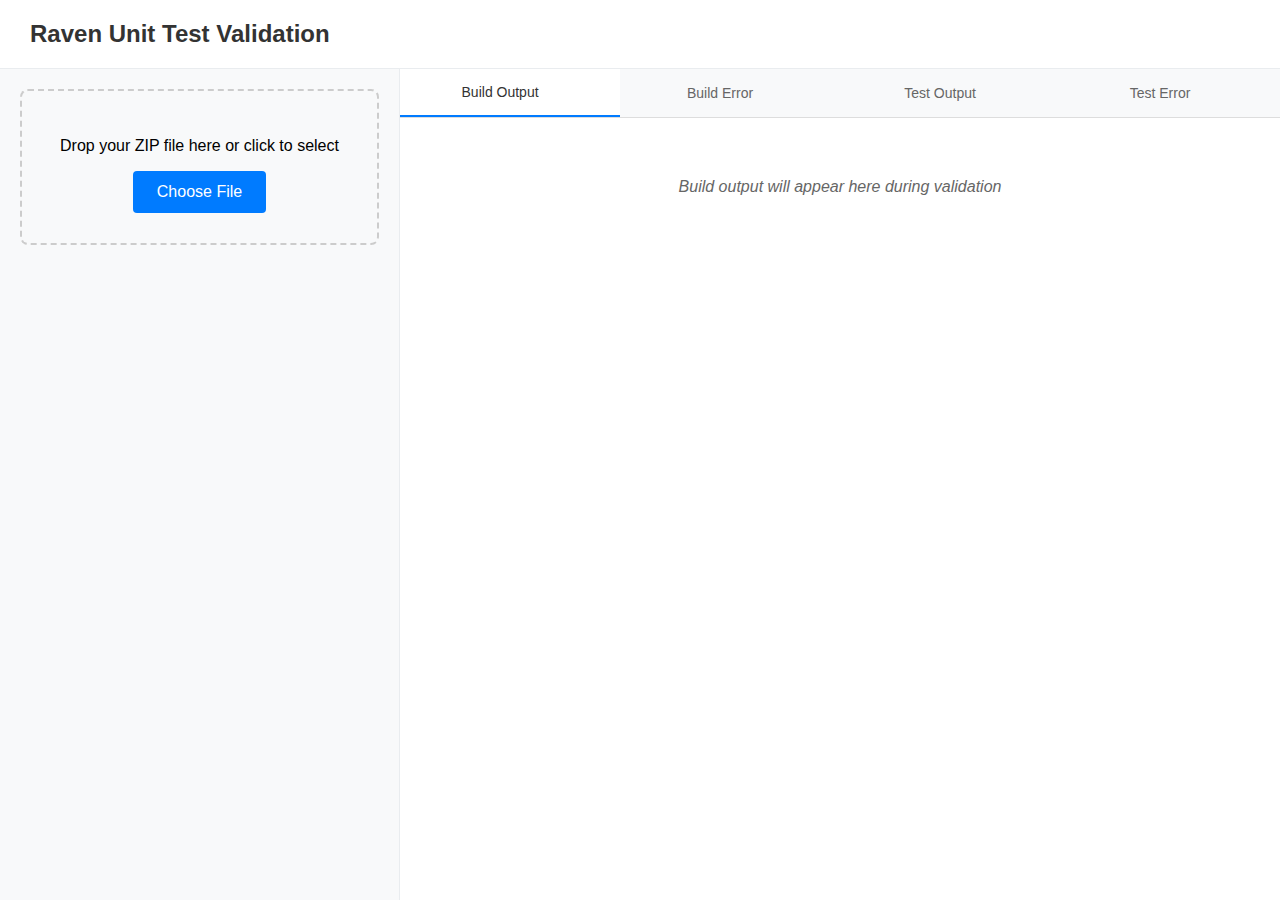
<file: validation-tool/templates/index.html>
<!DOCTYPE html>
<html lang="en">
<head>
    <meta charset="UTF-8">
    <meta name="viewport" content="width=device-width, initial-scale=1.0">
    <title>Raven Unit Test Validation</title>
    <style>
        body {
            font-family: -apple-system, BlinkMacSystemFont, 'Segoe UI', Roboto, Oxygen, Ubuntu, Cantarell, sans-serif;
            margin: 0;
            padding: 0;
            background-color: #f5f5f5;
            height: 100vh;
            overflow: hidden;
        }
        .container {
            display: flex;
            flex-direction: column;
            height: 100vh;
            background: white;
        }
        .header-section {
            flex-shrink: 0;
            padding: 20px 30px;
            border-bottom: 1px solid #e9ecef;
            background: white;
            box-shadow: 0 2px 4px rgba(0,0,0,0.05);
        }
        .main-content {
            flex: 1;
            display: grid;
            grid-template-columns: 400px 1fr;
            min-height: 0;
        }
        .left-panel {
            background: #f8f9fa;
            border-right: 1px solid #e9ecef;
            display: flex;
            flex-direction: column;
            overflow-y: auto;
        }
        .upload-section {
            padding: 20px;
            flex-shrink: 0;
        }
        .validation-panel {
            padding: 20px;
            flex: 1;
            min-height: 0;
        }
        .output-panel {
            background: white;
            display: flex;
            flex-direction: column;
            min-height: 0;
        }
        h1 {
            color: #333;
            margin: 0;
            font-size: 24px;
            font-weight: 600;
        }
        .upload-area {
            border: 2px dashed #ccc;
            border-radius: 8px;
            padding: 30px 20px;
            text-align: center;
            margin-bottom: 20px;
            transition: border-color 0.3s;
        }
        .upload-area:hover {
            border-color: #007bff;
        }
        .upload-area.dragover {
            border-color: #007bff;
            background-color: #f8f9fa;
        }
        input[type="file"] {
            display: none;
        }
        .upload-btn {
            background-color: #007bff;
            color: white;
            padding: 12px 24px;
            border: none;
            border-radius: 4px;
            cursor: pointer;
            font-size: 16px;
        }
        .upload-btn:hover {
            background-color: #0056b3;
        }
        .config-section {
            background-color: white;
            padding: 20px;
            border-radius: 8px;
            margin-bottom: 20px;
            border: 1px solid #e9ecef;
        }
        .config-section h3 {
            margin-top: 0;
            margin-bottom: 10px;
            color: #333;
            font-size: 16px;
        }
        .file-info {
            margin-bottom: 20px;
        }
        .file-info p {
            margin: 0;
            padding: 8px 12px;
            background-color: white;
            border-radius: 4px;
            border: 1px solid #ddd;
        }
        .codebase-type {
            margin-bottom: 20px;
        }
        .type-select {
            width: 100%;
            padding: 10px;
            border: 1px solid #ddd;
            border-radius: 4px;
            background-color: white;
            font-size: 14px;
        }
        .start-btn {
            background-color: #28a745;
            color: white;
            padding: 12px 24px;
            border: none;
            border-radius: 4px;
            cursor: pointer;
            font-size: 16px;
            width: 100%;
        }
        .start-btn:hover {
            background-color: #218838;
        }
        .start-btn:disabled {
            background-color: #6c757d;
            cursor: not-allowed;
        }
        .progress-container {
            display: none;
        }
        .progress-bar {
            width: 100%;
            height: 20px;
            background-color: #e9ecef;
            border-radius: 10px;
            overflow: hidden;
            margin-bottom: 10px;
        }
        .progress-fill {
            height: 100%;
            background-color: #28a745;
            width: 0%;
            transition: width 0.3s ease;
        }
        .progress-info {
            background-color: #f8f9fa;
            padding: 15px;
            border-radius: 4px;
            margin-bottom: 10px;
        }
        .progress-status {
            font-weight: bold;
            margin-bottom: 5px;
        }
        .progress-message {
            color: #666;
        }
        .timing-info {
            display: flex;
            justify-content: space-between;
            margin-top: 10px;
            font-size: 14px;
            color: #666;
        }
        .timing-item {
            text-align: center;
        }
        .timing-label {
            display: block;
            font-weight: bold;
            color: #333;
        }
        .results {
            padding: 20px;
            border-radius: 8px;
            margin-top: 20px;
        }
        .results.success {
            background-color: #d4edda;
            border: 1px solid #c3e6cb;
            color: #155724;
        }
        .results.error {
            background-color: #f8d7da;
            border: 1px solid #f5c6cb;
            color: #721c24;
        }
        .results pre {
            background-color: rgba(0,0,0,0.05);
            padding: 10px;
            border-radius: 4px;
            overflow-x: auto;
            margin-top: 10px;
        }
        
        /* Tab Styles */
        .tab-container {
            display: flex;
            flex-direction: column;
            height: 100%;
            background: white;
        }
        .tab-header {
            display: flex;
            background-color: #f8f9fa;
            border-bottom: 1px solid #ddd;
            flex-shrink: 0;
        }
        .tab-button {
            flex: 1;
            padding: 15px 20px;
            background: none;
            border: none;
            cursor: pointer;
            font-size: 14px;
            font-weight: 500;
            color: #666;
            transition: all 0.3s ease;
            position: relative;
        }
        .tab-button.active {
            background-color: white;
            color: #333;
            border-bottom: 2px solid #007bff;
        }
        .tab-button:hover:not(.active) {
            background-color: #e9ecef;
            color: #333;
        }
        .tab-content {
            display: none;
            padding: 20px;
            flex: 1;
            overflow-y: auto;
            min-height: 0;
        }
        .tab-content.active {
            display: block;
        }
        .tab-content pre {
            background-color: #f8f9fa;
            padding: 15px;
            border-radius: 4px;
            overflow-x: auto;
            margin: 0;
            white-space: pre-wrap;
            word-wrap: break-word;
            font-family: 'Monaco', 'Menlo', 'Ubuntu Mono', monospace;
            font-size: 13px;
            line-height: 1.4;
        }
        .tab-content .empty-state {
            text-align: center;
            color: #666;
            padding: 40px 20px;
            font-style: italic;
        }
        
        /* Status indicators for tabs */
        .tab-button .status-indicator {
            display: inline-block;
            width: 8px;
            height: 8px;
            border-radius: 50%;
            margin-left: 8px;
        }
        .tab-button .status-indicator.success {
            background-color: #28a745;
        }
        .tab-button .status-indicator.error {
            background-color: #dc3545;
        }
        .tab-button .status-indicator.warning {
            background-color: #ffc107;
        }
        
        /* Responsive Design */
        @media (max-width: 1024px) {
            .main-content {
                grid-template-columns: 350px 1fr;
            }
        }
        
        @media (max-width: 768px) {
            body {
                overflow: auto;
                height: auto;
            }
            .container {
                height: auto;
                min-height: 100vh;
            }
            .main-content {
                grid-template-columns: 1fr;
                grid-template-rows: auto 1fr;
            }
            .left-panel {
                border-right: none;
                border-bottom: 1px solid #e9ecef;
            }
            .tab-header {
                flex-wrap: wrap;
            }
            .tab-button {
                flex: 1 1 calc(50% - 1px);
                min-width: calc(50% - 1px);
            }
            .output-panel {
                min-height: 400px;
            }
        }
        
        /* Scrollbar styling */
        .left-panel::-webkit-scrollbar,
        .tab-content::-webkit-scrollbar {
            width: 6px;
        }
        
        .left-panel::-webkit-scrollbar-track,
        .tab-content::-webkit-scrollbar-track {
            background: #f1f1f1;
        }
        
        .left-panel::-webkit-scrollbar-thumb,
        .tab-content::-webkit-scrollbar-thumb {
            background: #c1c1c1;
            border-radius: 3px;
        }
        
        .left-panel::-webkit-scrollbar-thumb:hover,
        .tab-content::-webkit-scrollbar-thumb:hover {
            background: #a8a8a8;
        }
    </style>
</head>
<body>
    <div class="container">
        <div class="header-section">
            <h1>Raven Unit Test Validation</h1>
        </div>
        
        <div class="main-content">
            <div class="left-panel">
                <div class="upload-section">
                    <div class="upload-area" id="uploadArea">
                        <p>Drop your ZIP file here or click to select</p>
                        <button class="upload-btn" onclick="document.getElementById('fileInput').click()">
                            Choose File
                        </button>
                        <input type="file" id="fileInput" accept=".zip" onchange="handleFileSelection()">
                    </div>
                    
                    <div class="config-section" id="configSection" style="display: none;">
                        <div class="file-info">
                            <h3>Selected File</h3>
                            <p id="selectedFileName">No file selected</p>
                        </div>
                        
                        <div class="codebase-type">
                            <h3>Codebase Type</h3>
                            <select id="codebaseType" class="type-select">
                                <option value="preedit">Pre-edit (Build must pass, tests may fail)</option>
                                <option value="postedit">Post-edit (Build must pass, tests may fail)</option>
                                <option value="rewrite">Rewrite (Build must pass, all tests must pass)</option>
                            </select>
                        </div>
                        
                        <button class="start-btn" onclick="startValidation()">
                            Start Validation
                        </button>
                    </div>
                </div>
                
                <div class="validation-panel">
                    <div class="progress-container" id="progressContainer">
                        <div class="progress-bar">
                            <div class="progress-fill" id="progressFill"></div>
                        </div>
                        <div class="progress-info">
                            <div class="progress-status" id="progressStatus">Starting...</div>
                            <div class="progress-message" id="progressMessage">Preparing validation...</div>
                            <div class="timing-info" id="timingInfo">
                                <div class="timing-item">
                                    <span class="timing-label">Extraction</span>
                                    <span id="extractionTime">-</span>
                                </div>
                                <div class="timing-item">
                                    <span class="timing-label">Build</span>
                                    <span id="buildTime">-</span>
                                </div>
                                <div class="timing-item">
                                    <span class="timing-label">Tests</span>
                                    <span id="testTime">-</span>
                                </div>
                                <div class="timing-item">
                                    <span class="timing-label">Total</span>
                                    <span id="totalTime">-</span>
                                </div>
                            </div>
                        </div>
                    </div>
                    
                    <div class="results" id="results" style="display: none;"></div>
                </div>
            </div>
            
            <div class="output-panel" id="outputPanel">
                <div class="tab-container">
                    <div class="tab-header">
                        <button class="tab-button active" onclick="switchTab('build-output')">
                            Build Output
                            <span class="status-indicator" id="buildOutputStatus"></span>
                        </button>
                        <button class="tab-button" onclick="switchTab('build-error')">
                            Build Error
                            <span class="status-indicator" id="buildErrorStatus"></span>
                        </button>
                        <button class="tab-button" onclick="switchTab('test-output')">
                            Test Output
                            <span class="status-indicator" id="testOutputStatus"></span>
                        </button>
                        <button class="tab-button" onclick="switchTab('test-error')">
                            Test Error
                            <span class="status-indicator" id="testErrorStatus"></span>
                        </button>
                    </div>
                    
                    <div id="build-output" class="tab-content active">
                        <div class="empty-state">Build output will appear here during validation</div>
                    </div>
                    
                    <div id="build-error" class="tab-content">
                        <div class="empty-state">Build errors will appear here if any occur</div>
                    </div>
                    
                    <div id="test-output" class="tab-content">
                        <div class="empty-state">Test output will appear here during validation</div>
                    </div>
                    
                    <div id="test-error" class="tab-content">
                        <div class="empty-state">Test errors will appear here if any occur</div>
                    </div>
                </div>
            </div>
        </div>
    </div>

    <script>
        let sessionId = null;
        let startTime = null;
        let selectedFile = null;
        
        // Drag and drop functionality
        const uploadArea = document.getElementById('uploadArea');
        
        uploadArea.addEventListener('dragover', (e) => {
            e.preventDefault();
            uploadArea.classList.add('dragover');
        });
        
        uploadArea.addEventListener('dragleave', () => {
            uploadArea.classList.remove('dragover');
        });
        
        uploadArea.addEventListener('drop', (e) => {
            e.preventDefault();
            uploadArea.classList.remove('dragover');
            const files = e.dataTransfer.files;
            if (files.length > 0) {
                handleFileSelection(files[0]);
            }
        });
        
        function handleFileSelection(file) {
            if (file) {
                selectedFile = file;
            } else {
                const fileInput = document.getElementById('fileInput');
                if (fileInput.files.length > 0) {
                    selectedFile = fileInput.files[0];
                }
            }
            
            if (!selectedFile) return;
            
            if (!selectedFile.name.endsWith('.zip')) {
                alert('Please select a ZIP file');
                return;
            }
            
            // Reset all previous validation state
            sessionId = null;
            startTime = null;
            
            // Reset progress elements
            document.getElementById('progressFill').style.width = '0%';
            document.getElementById('progressStatus').textContent = 'Starting...';
            document.getElementById('progressMessage').textContent = 'Preparing validation...';
            document.getElementById('extractionTime').textContent = '-';
            document.getElementById('buildTime').textContent = '-';
            document.getElementById('testTime').textContent = '-';
            document.getElementById('totalTime').textContent = '-';
            
            // Clear tab contents from previous runs
            clearTabContents();
            
            // Reset to first tab
            document.querySelectorAll('.tab-button').forEach(button => {
                button.classList.remove('active');
            });
            document.querySelectorAll('.tab-content').forEach(content => {
                content.classList.remove('active');
            });
            document.querySelector('.tab-button').classList.add('active');
            document.getElementById('build-output').classList.add('active');
            
            // Show the configuration section
            document.getElementById('selectedFileName').textContent = selectedFile.name;
            document.getElementById('configSection').style.display = 'block';
            document.getElementById('progressContainer').style.display = 'none';
            document.getElementById('results').style.display = 'none';
            // Output panel is always visible in new layout
        }
        
        function startValidation() {
            if (!selectedFile) {
                alert('Please select a file first');
                return;
            }
            
            const codebaseType = document.getElementById('codebaseType').value;
            const formData = new FormData();
            formData.append('file', selectedFile);
            formData.append('codebase_type', codebaseType);
            
            startTime = Date.now();
            document.getElementById('configSection').style.display = 'none';
            document.getElementById('progressContainer').style.display = 'block';
            document.getElementById('results').style.display = 'none';
            // Output panel is always visible in new layout
            
            // Clear previous outputs
            clearTabContents();
            
            fetch('/upload', {
                method: 'POST',
                body: formData
            })
            .then(response => response.json())
            .then(data => {
                if (data.error) {
                    showError(data.error);
                } else {
                    sessionId = data.session_id;
                    pollStatus();
                }
            })
            .catch(error => {
                showError('Upload failed: ' + error.message);
            });
        }
        
        function pollStatus() {
            if (!sessionId) return;
            
            fetch(`/status/${sessionId}`)
            .then(response => response.json())
            .then(data => {
                updateProgress(data);
                
                if (data.status === 'complete') {
                    showResults(data.result);
                    updateTabContents(data.result);
                } else if (data.status === 'error') {
                    showError(data.error);
                } else {
                    setTimeout(pollStatus, 1000);
                }
            })
            .catch(error => {
                showError('Status check failed: ' + error.message);
            });
        }
        
        function updateProgress(data) {
            document.getElementById('progressFill').style.width = data.progress + '%';
            document.getElementById('progressStatus').textContent = data.status.toUpperCase();
            document.getElementById('progressMessage').textContent = data.message;
            
            // Update timing information
            if (data.timing) {
                if (data.timing.extraction_time) {
                    document.getElementById('extractionTime').textContent = formatTime(data.timing.extraction_time);
                }
                if (data.timing.build_time) {
                    document.getElementById('buildTime').textContent = formatTime(data.timing.build_time);
                }
                if (data.timing.test_time) {
                    document.getElementById('testTime').textContent = formatTime(data.timing.test_time);
                }
                if (startTime) {
                    const totalTime = (Date.now() - startTime) / 1000;
                    document.getElementById('totalTime').textContent = formatTime(totalTime);
                }
            }
        }
        
        function formatTime(seconds) {
            if (seconds === null || seconds === undefined) return '-';
            return seconds.toFixed(1) + 's';
        }
        
        function showResults(result) {
            const resultsDiv = document.getElementById('results');
            resultsDiv.style.display = 'block';
            
            const codebaseTypeDesc = {
                'preedit': 'Pre-edit (Build must pass, tests may fail)',
                'postedit': 'Post-edit (Build must pass, tests may fail)', 
                'rewrite': 'Rewrite (Build and all tests must pass)'
            };
            
            if (result.validation_success) {
                resultsDiv.className = 'results success';
                let testStatusText = result.test_success ? 'Passed' : 'Failed (Allowed)';
                resultsDiv.innerHTML = `
                    <h3>✅ Validation Successful!</h3>
                    <p><strong>Codebase:</strong> ${result.codebase_name}</p>
                    <p><strong>Type:</strong> ${codebaseTypeDesc[result.codebase_type] || result.codebase_type}</p>
                    <p><strong>Build:</strong> Success</p>
                    <p><strong>Tests:</strong> ${testStatusText} (${result.test_execution_time.toFixed(1)}s)</p>
                    <button class="start-btn" onclick="resetValidation()" style="margin-top: 15px;">
                        Validate Another File
                    </button>
                `;
            } else {
                resultsDiv.className = 'results error';
                resultsDiv.innerHTML = `
                    <h3>❌ Validation Failed</h3>
                    <p><strong>Codebase:</strong> ${result.codebase_name}</p>
                    <p><strong>Type:</strong> ${codebaseTypeDesc[result.codebase_type] || result.codebase_type}</p>
                    <p><strong>Build:</strong> ${result.build_success ? 'Success' : 'Failed'}</p>
                    <p><strong>Tests:</strong> ${result.test_success ? 'Success' : 'Failed'}</p>
                    <p><strong>Error:</strong> ${result.error_message}</p>
                    <button class="start-btn" onclick="resetValidation()" style="margin-top: 15px;">
                        Try Another File
                    </button>
                `;
            }
        }
        
        function showError(message) {
            const resultsDiv = document.getElementById('results');
            resultsDiv.style.display = 'block';
            resultsDiv.className = 'results error';
            resultsDiv.innerHTML = `
                <h3>❌ Error</h3>
                <p>${message}</p>
                <button class="start-btn" onclick="resetValidation()" style="margin-top: 15px;">
                    Try Again
                </button>
            `;
        }
        
        function switchTab(tabId) {
            // Remove active class from all tab buttons and content
            document.querySelectorAll('.tab-button').forEach(button => {
                button.classList.remove('active');
            });
            document.querySelectorAll('.tab-content').forEach(content => {
                content.classList.remove('active');
            });
            
            // Add active class to selected tab button and content
            event.target.classList.add('active');
            document.getElementById(tabId).classList.add('active');
        }
        
        function updateTabContents(result) {
            // Update status indicators
            const buildOutputStatus = document.getElementById('buildOutputStatus');
            const buildErrorStatus = document.getElementById('buildErrorStatus');
            const testOutputStatus = document.getElementById('testOutputStatus');
            const testErrorStatus = document.getElementById('testErrorStatus');
            
            // Build Output
            const buildOutputDiv = document.getElementById('build-output');
            if (result.build_output && result.build_output.trim()) {
                buildOutputDiv.innerHTML = `<pre>${escapeHtml(result.build_output)}</pre>`;
                buildOutputStatus.className = 'status-indicator success';
            } else {
                buildOutputDiv.innerHTML = '<div class="empty-state">No build output available</div>';
                buildOutputStatus.className = 'status-indicator';
            }
            
            // Build Error
            const buildErrorDiv = document.getElementById('build-error');
            if (result.build_error && result.build_error.trim()) {
                buildErrorDiv.innerHTML = `<pre>${escapeHtml(result.build_error)}</pre>`;
                buildErrorStatus.className = result.build_success ? 'status-indicator warning' : 'status-indicator error';
            } else {
                buildErrorDiv.innerHTML = '<div class="empty-state">No build errors</div>';
                buildErrorStatus.className = 'status-indicator';
            }
            
            // Test Output
            const testOutputDiv = document.getElementById('test-output');
            if (result.test_output && result.test_output.trim()) {
                testOutputDiv.innerHTML = `<pre>${escapeHtml(result.test_output)}</pre>`;
                testOutputStatus.className = 'status-indicator success';
            } else {
                testOutputDiv.innerHTML = '<div class="empty-state">No test output available</div>';
                testOutputStatus.className = 'status-indicator';
            }
            
            // Test Error
            const testErrorDiv = document.getElementById('test-error');
            if (result.test_error && result.test_error.trim()) {
                testErrorDiv.innerHTML = `<pre>${escapeHtml(result.test_error)}</pre>`;
                testErrorStatus.className = result.test_success ? 'status-indicator warning' : 'status-indicator error';
            } else {
                testErrorDiv.innerHTML = '<div class="empty-state">No test errors</div>';
                testErrorStatus.className = 'status-indicator';
            }
        }
        
        function clearTabContents() {
            document.getElementById('build-output').innerHTML = '<div class="empty-state">Build output will appear here during validation</div>';
            document.getElementById('build-error').innerHTML = '<div class="empty-state">Build errors will appear here if any occur</div>';
            document.getElementById('test-output').innerHTML = '<div class="empty-state">Test output will appear here during validation</div>';
            document.getElementById('test-error').innerHTML = '<div class="empty-state">Test errors will appear here if any occur</div>';
            
            // Clear status indicators
            document.querySelectorAll('.status-indicator').forEach(indicator => {
                indicator.className = 'status-indicator';
            });
        }
        
        function escapeHtml(unsafe) {
            return unsafe
                .replace(/&/g, "&amp;")
                .replace(/</g, "&lt;")
                .replace(/>/g, "&gt;")
                .replace(/"/g, "&quot;")
                .replace(/'/g, "&#039;");
        }
        
        function resetValidation() {
            // Reset all UI elements to initial state
            selectedFile = null;
            sessionId = null;
            startTime = null;
            
            // Clear file input
            document.getElementById('fileInput').value = '';
            
            // Hide all sections except upload
            document.getElementById('configSection').style.display = 'none';
            document.getElementById('progressContainer').style.display = 'none';
            document.getElementById('results').style.display = 'none';
            // Output panel is always visible in new layout
            
            // Reset progress elements
            document.getElementById('progressFill').style.width = '0%';
            document.getElementById('progressStatus').textContent = 'Starting...';
            document.getElementById('progressMessage').textContent = 'Preparing validation...';
            document.getElementById('extractionTime').textContent = '-';
            document.getElementById('buildTime').textContent = '-';
            document.getElementById('testTime').textContent = '-';
            document.getElementById('totalTime').textContent = '-';
            
            // Clear tab contents
            clearTabContents();
            
            // Reset to first tab
            document.querySelectorAll('.tab-button').forEach(button => {
                button.classList.remove('active');
            });
            document.querySelectorAll('.tab-content').forEach(content => {
                content.classList.remove('active');
            });
            document.querySelector('.tab-button').classList.add('active');
            document.getElementById('build-output').classList.add('active');
        }
    </script>
</body>
</html>
</file>
